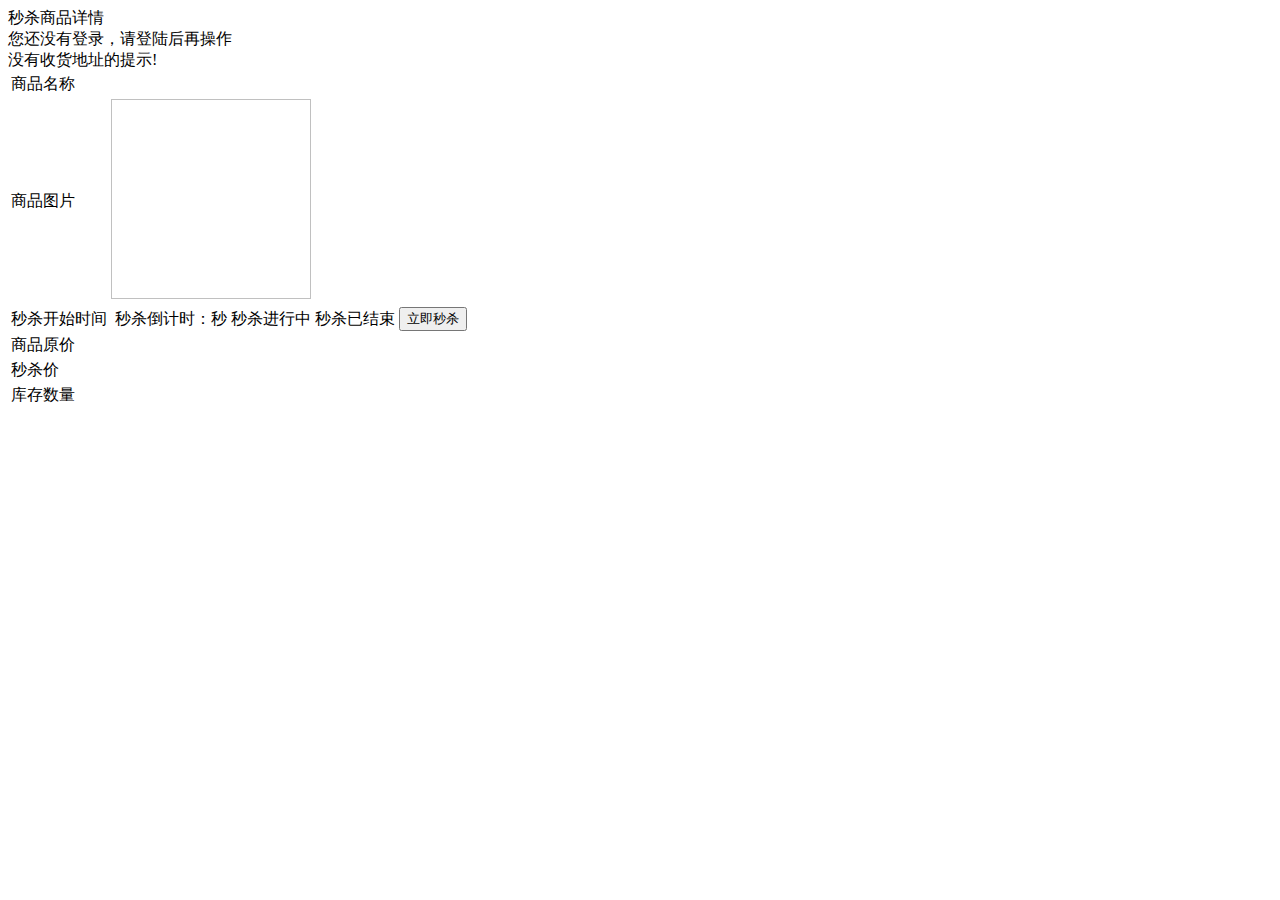
<file: src/main/resources/templates/goodsDetail.html>
<!DOCTYPE html>
<html lang="en" xmlns:th="http://www.thymeleaf.org">
<head>
    <meta charset="UTF-8">
    <title>商品详情页</title>
</head>
<!-- jquery -->
<script type="text/javascript" th:src="@{/js/jquery.min.js}"></script>
<!-- bootstrap -->
<link rel="stylesheet" type="text/css" th:href="@{/bootstrap/css/bootstrap.min.css}"/>
<script type="text/javascript" th:src="@{/bootstrap/js/bootstrap.min.js}"></script>
<!-- jquery-validator -->
<script type="text/javascript" th:src="@{/jquery-validation/jquery.validate.min.js}"></script>
<script type="text/javascript" th:src="@{/jquery-validation/localization/messages_zh.min.js}"></script>
<!-- layer -->
<script type="text/javascript" th:src="@{/layer/layer.js}">

</script>
<!-- md5.js -->
<script type="text/javascript" th:src="@{/js/md5.min.js}"></script>
<!-- common.js -->
<script type="text/javascript" th:src="@{/js/common.js}"></script>
<body>
<div class="panel panel-default">
    <div class="panel-heading">秒杀商品详情</div>
    <div class="panel-body">
        <span th:if="${user eq null}"> 您还没有登录，请登陆后再操作<br/></span>
        <span>没有收货地址的提示!</span>
    </div>
    <table class="table" id="goodslist">
        <tr>
            <td>商品名称</td>
            <td colspan="3" th:text="${goods.goodsName}"></td>
        </tr>
        <tr>
            <td>商品图片</td>
            <td colspan="3"><img th:src="@{${goods.goodsImg}}" width="200" height="200"/></td>
        </tr>
        <tr>
            <td>秒杀开始时间</td>
            <td th:text="${#dates.format(goods.startDate, 'yyyy-MM-dd HH:mm:ss')}"></td>
            <td id="miaoshaTip">
                <input type="hidden" id="remainSeconds" th:value="${remainSeconds}"/>
                <span th:if="${miaoshaStatus eq 0}">秒杀倒计时：<span id="countDown"
                                                                th:text="${remainSeconds}"></span>秒</span>
                <span th:if="${miaoshaStatus eq 1}">秒杀进行中</span>
                <span th:if="${miaoshaStatus eq 2}">秒杀已结束</span>
            </td>
            <td>
                <form id="miaoshaForm" method="post" action="/miaosha/do_miaosha">
                    <button class="btn btn-primary btn-block" type="submit" id="buyButton">立即秒杀</button>
                    <input type="hidden" name="goodsId" th:value="${goods.id}"/>
                </form>
            </td>
        </tr>
        <tr>
            <td>商品原价</td>
            <td colspan="3" th:text="${goods.goodsPrice}+元"></td>
        </tr>
        <tr>
            <td>秒杀价</td>
            <td colspan="3" th:text="${goods.miaoshaPrice}+元"></td>
        </tr>
        <tr>
            <td>库存数量</td>
            <td colspan="3" th:text="${goods.stockCount}"></td>
        </tr>
    </table>
</div>
<script>
    $(function () {
        countDown();
    })
    function countDown() {
        const remainSeconds = $("#remainSeconds").val();
        let timeout;
        //秒杀还没开始，倒计时
        if (remainSeconds > 0) {
            $("#buyButton").attr("disabled",true);
            timeout = setTimeout(function () {
                $("#countDown").text(remainSeconds - 1);
                $("#remainSeconds").val(remainSeconds - 1);
                countDown();
            },1000);
            //秒杀进行中
        }else if(remainSeconds == 0 ){
            $("#buyButton").attr("disabled",false);
            if(timeout){
                clearTimeout(timeout);
            }
            $("#miaoshaTip").html("秒杀进行中");
            //秒杀已经结束
        }else {
            $("#buyButton").attr("disabled",true);
            $("#miaoshaTip").html("秒杀已经结束");
        }
    }
</script>
</body>
</html>
</file>
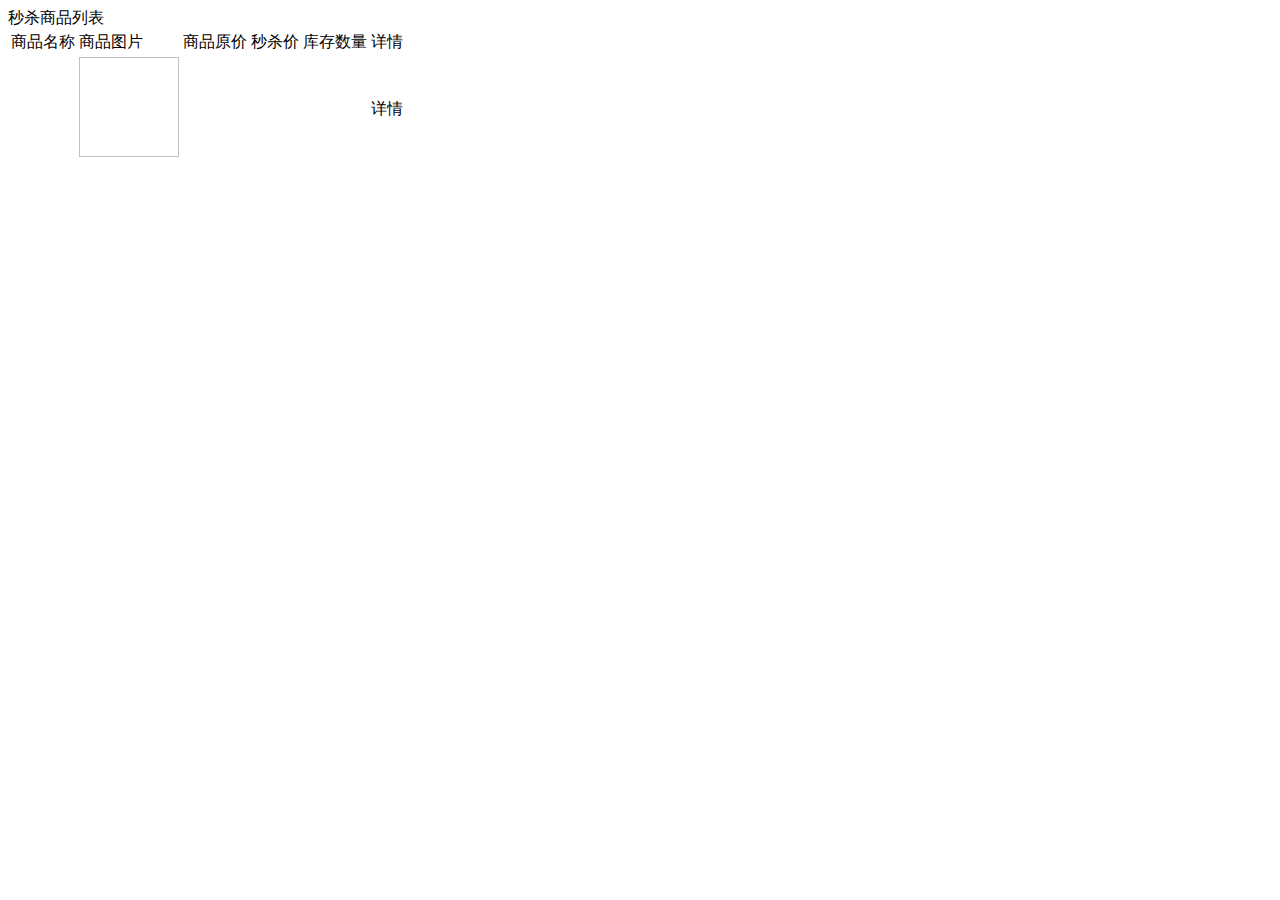
<file: src/main/resources/templates/goodsList.html>
<!DOCTYPE html>
<html lang="en" xmlns:th="http://www.thymeleaf.org">
<head>
    <meta charset="UTF-8">
    <title>商品列表</title>
</head>
<!-- jquery -->
<script type="text/javascript" th:src="@{/js/jquery.min.js}"></script>
<!-- bootstrap -->
<link rel="stylesheet" type="text/css" th:href="@{/bootstrap/css/bootstrap.min.css}"/>
<script type="text/javascript" th:src="@{/bootstrap/js/bootstrap.min.js}"></script>
<!-- jquery-validator -->
<script type="text/javascript" th:src="@{/jquery-validation/jquery.validate.min.js}"></script>
<script type="text/javascript" th:src="@{/jquery-validation/localization/messages_zh.min.js}"></script>
<!-- layer -->
<script type="text/javascript" th:src="@{/layer/layer.js}">

</script>
<!-- md5.js -->
<script type="text/javascript" th:src="@{/js/md5.min.js}"></script>
<!-- common.js -->
<script type="text/javascript" th:src="@{/js/common.js}"></script>
<body>


<!--<p th:text="'model:'+${user}"></p>-->
<div class="panel panel-default">
    <div class="panel-heading">秒杀商品列表</div>
    <table class="table" id="goodslist">
        <tr><td>商品名称</td><td>商品图片</td><td>商品原价</td><td>秒杀价</td><td>库存数量</td><td>详情</td></tr>
        <tr  th:each="goods,goodsStat : ${goodsList}">
            <td th:text="${goods.goodsName}"></td>
            <td ><img th:src="@{${goods.goodsImg}}" width="100" height="100" /></td>
            <td th:text="${goods.goodsPrice}+元"></td>
            <td th:text="${goods.miaoshaPrice}+元"></td>
            <td th:text="${goods.stockCount}"></td>
<!--            <td><a th:href="'/goods/toDetail/'+${goods.id}">详情</a></td>-->
            <td><a th:href="'/goodsDetail.htm?goodsId='+${goods.id}">详情</a></td>
        </tr>
    </table>
</div>
</body>
</html>
</file>
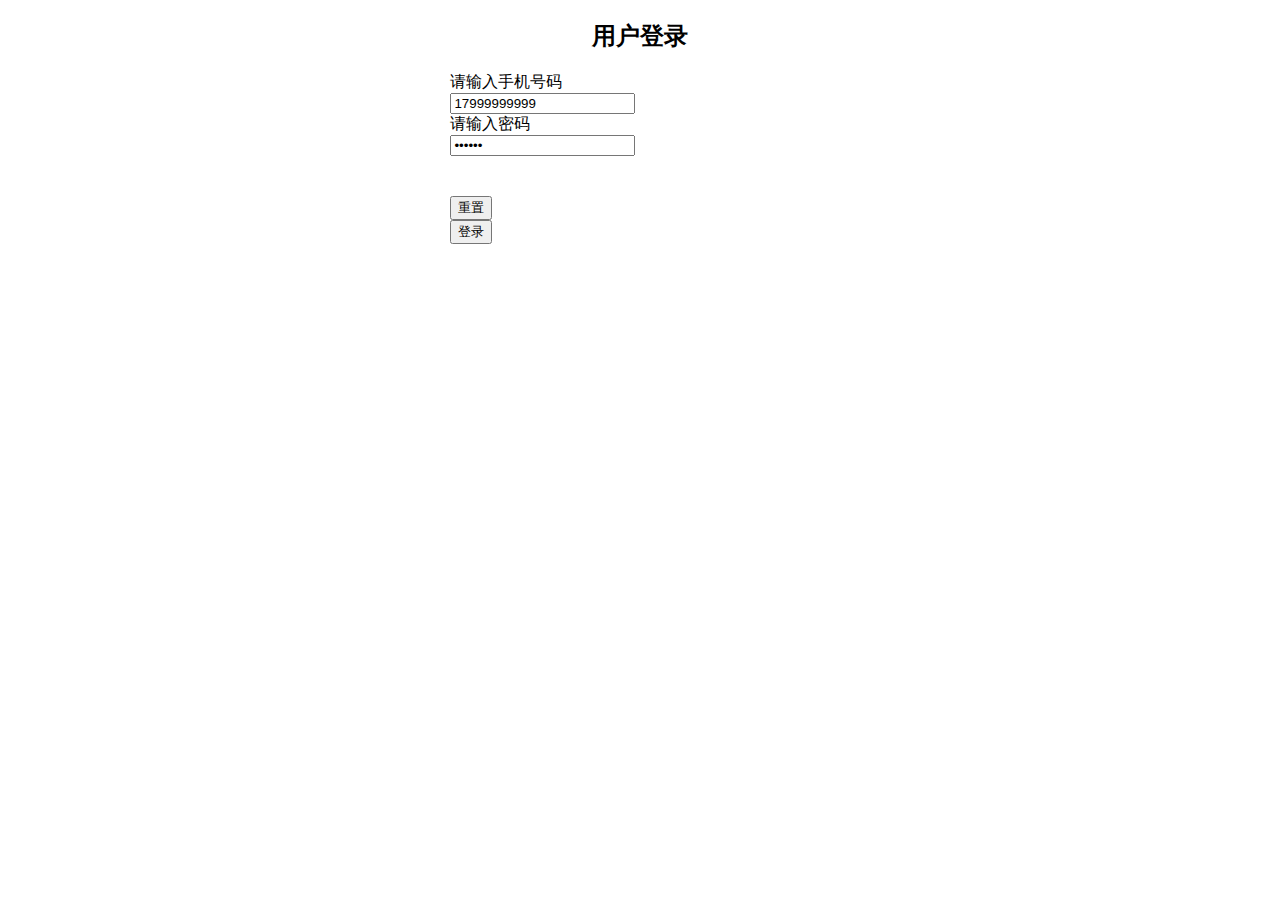
<file: src/main/resources/templates/login.html>
<!DOCTYPE html>
<html lang="en" xmlns:th="http://www.thymeleaf.org">
<head>

    <meta charset="UTF-8">
    <title>登录</title>

    <!-- jquery -->
    <script type="text/javascript" th:src="@{/js/jquery.min.js}"></script>
    <!-- bootstrap -->
    <link rel="stylesheet" type="text/css" th:href="@{/bootstrap/css/bootstrap.min.css}"/>
    <script type="text/javascript" th:src="@{/bootstrap/js/bootstrap.min.js}"></script>
    <!-- jquery-validator -->
    <script type="text/javascript" th:src="@{/jquery-validation/jquery.validate.min.js}"></script>
    <script type="text/javascript" th:src="@{/jquery-validation/localization/messages_zh.min.js}"></script>
    <!-- layer -->
    <script type="text/javascript" th:src="@{/layer/layer.js}">

    </script>
    <!-- md5.js -->
    <script type="text/javascript" th:src="@{/js/md5.min.js}"></script>
    <!-- common.js -->
    <script type="text/javascript" th:src="@{/js/common.js}"></script>


</head>
<body>
<form name="loginForm" id="loginForm" method="post" style="width:30%; margin:0 auto;">
    <h2 style="text-align:center; margin-bottom: 20px">用户登录</h2>

    <div class="form-group">
        <div class="row">
            <label class="form-label col-md-4">请输入手机号码</label>
            <div class="col-md-8">
                <input id="mobile" name="mobile" class="form-control" type="text" value="17999999999" placeholder="手机号码"
                       required="true" minlength="11" maxlength="11"/>
            </div>
            <div class="col-md-1">
            </div>
        </div>
    </div>

    <div class="form-group">
        <div class="row">
            <label class="form-label col-md-4">请输入密码</label>
            <div class="col-md-8">
                <input id="password" name="password" class="form-control" type="password" value="123456"
                       placeholder="密码" required="true" minlength="6" maxlength="16"/>
            </div>
        </div>
    </div>

    <div class="row" style="margin-top:40px;">
        <div class="col-md-6">
            <button class="btn btn-primary btn-block" type="reset" value="重置" >重置</button>
        </div>
        <div class="col-md-6">
            <button class="btn btn-primary btn-block" id="loginSubmit" type="button" value="登录">登录</button>
        </div>
    </div>

</form>
</body>
<script>
    function doLogins() {
        const inputPass = $("#password").val();
        const mobile = $("#mobile").val();
        // alert("p:" + inputPass + "\t" + "m:" + mobile);
        g_showLoading("加载中...");
        const str = "" + g_passsword_salt.charAt(0) + g_passsword_salt.charAt(2) + inputPass + g_passsword_salt.charAt(5) + g_passsword_salt.charAt(4);
        const password = md5(str);
        alert("p:" + password + "\t" + "m:" + mobile);
        $.ajax({
            url: "/login/doLogin",
            type: "POST",
            data: {
                mobile: mobile,
                password: password
            },
            success: function (data) {
                layer.closeAll();
                console.log(data);
                if (data.code === 0) {
                    layer.msg("登录成功");
                    // alert("登录成功！")
                    window.location.href = "/goods/toList";
                } else {
                    layer.msg(data.msg);
                }
            },
            error: function (data) {
                alert("error！");
                layer.closeAll();
            }
        })
    }

    $(document).ready(function () {
        $('#loginSubmit').click(function () {
            doLogins();
        })
    })

</script>
</html>
</file>
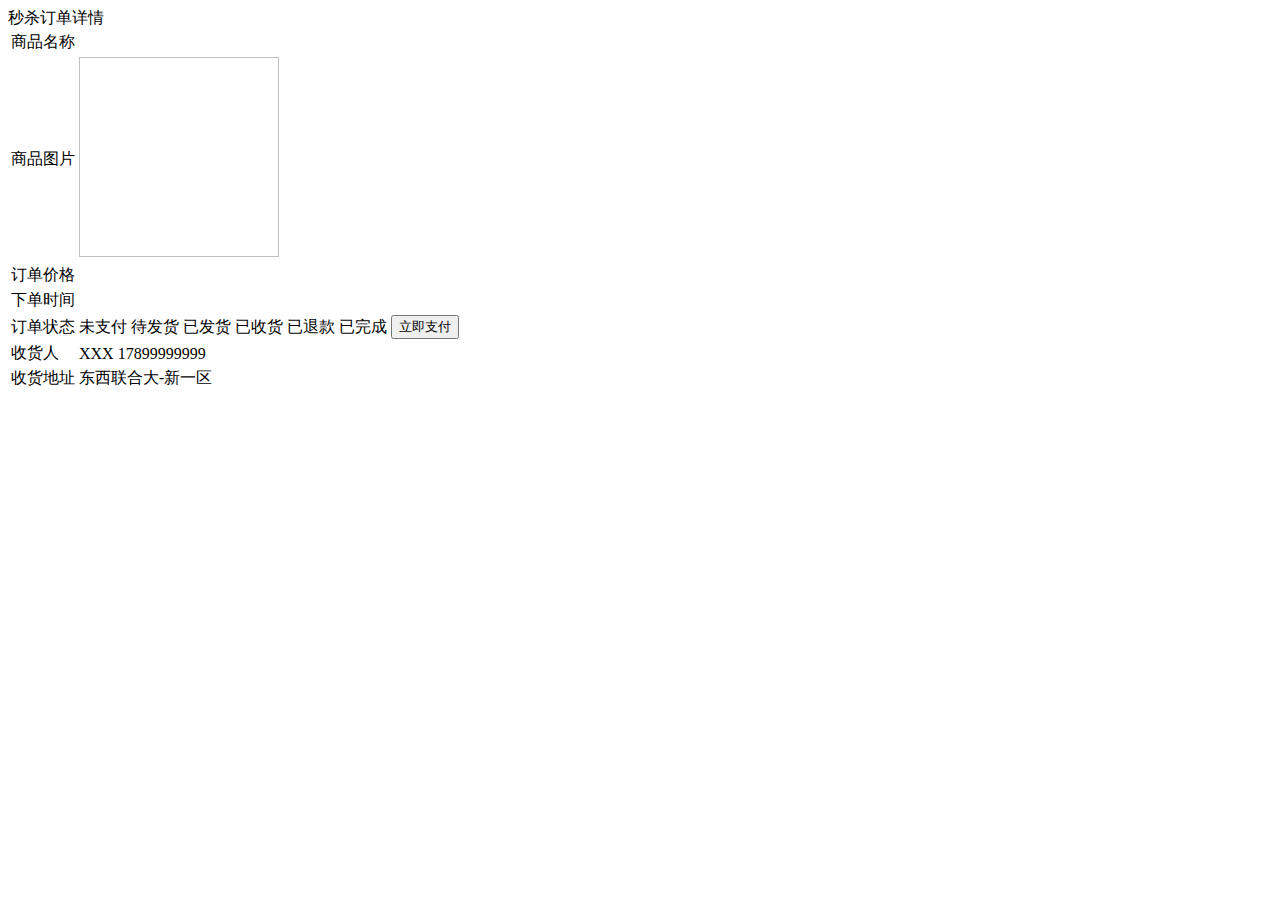
<file: src/main/resources/templates/order_detail.html>
<!DOCTYPE html>
<html lang="en" xmlns:th="http://www.thymeleaf.org">
<head>
    <meta charset="UTF-8">
    <title>订单详情</title>
</head>
<!-- jquery -->
<script type="text/javascript" th:src="@{/js/jquery.min.js}"></script>
<!-- bootstrap -->
<link rel="stylesheet" type="text/css" th:href="@{/bootstrap/css/bootstrap.min.css}"/>
<script type="text/javascript" th:src="@{/bootstrap/js/bootstrap.min.js}"></script>
<!-- jquery-validator -->
<script type="text/javascript" th:src="@{/jquery-validation/jquery.validate.min.js}"></script>
<script type="text/javascript" th:src="@{/jquery-validation/localization/messages_zh.min.js}"></script>
<!-- layer -->
<script type="text/javascript" th:src="@{/layer/layer.js}">

</script>
<!-- md5.js -->
<script type="text/javascript" th:src="@{/js/md5.min.js}"></script>
<!-- common.js -->
<script type="text/javascript" th:src="@{/js/common.js}"></script>
<body>
<div class="panel panel-default">
    <div class="panel-heading">秒杀订单详情</div>

    <table class="table" id="goodslist">
        <tr>
            <td>商品名称</td>
            <td th:text="${goods.goodsName}" colspan="3"></td>
        </tr>
        <tr>
            <td>商品图片</td>
            <td colspan="2"><img th:src="@{${goods.goodsImg}}" width="200" height="200" /></td>
        </tr>
        <tr>
            <td>订单价格</td>
            <td colspan="2" th:text="${orderInfo.goodsPrice}"></td>
        </tr>
        <tr>
            <td>下单时间</td>
            <td th:text="${#dates.format(orderInfo.createDate, 'yyyy-MM-dd HH:mm:ss')}" colspan="2"></td>
        </tr>
        <tr>
            <td>订单状态</td>
            <td >
                <span th:if="${orderInfo.status eq 0}">未支付</span>
                <span th:if="${orderInfo.status eq 1}">待发货</span>
                <span th:if="${orderInfo.status eq 2}">已发货</span>
                <span th:if="${orderInfo.status eq 3}">已收货</span>
                <span th:if="${orderInfo.status eq 4}">已退款</span>
                <span th:if="${orderInfo.status eq 5}">已完成</span>
            </td>
            <td>
                <button class="btn btn-primary btn-block" type="submit" id="payButton">立即支付</button>
            </td>
        </tr>
        <tr>
            <td>收货人</td>
            <td colspan="2">XXX  17899999999</td>
        </tr>
        <tr>
            <td>收货地址</td>
            <td colspan="2">东西联合大-新一区</td>
        </tr>
    </table>
</div>
</body>
</html>
</file>
